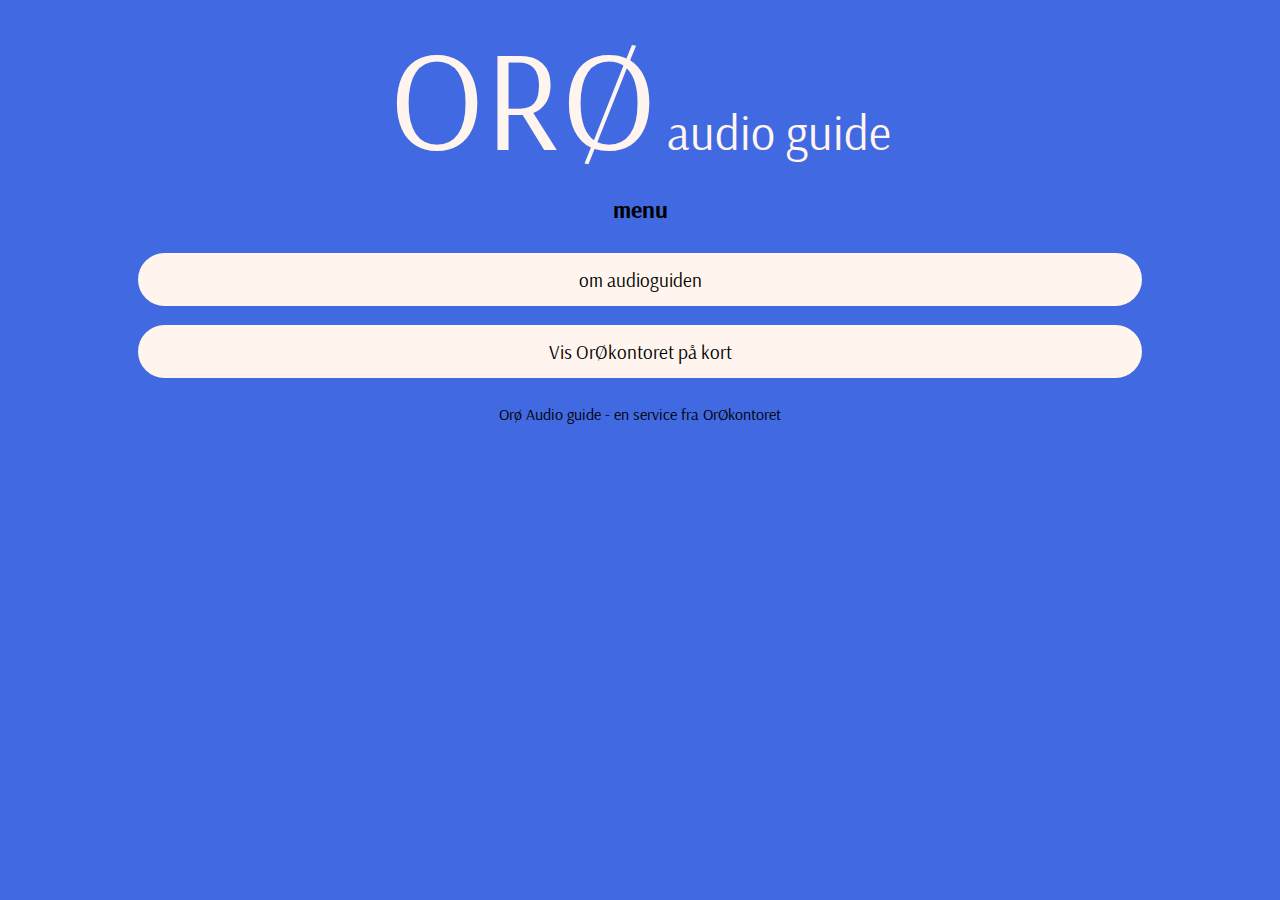
<file: index.html>
<!DOCTYPE html>
<html lang="en">
<head>
    <meta charset="UTF-8">
    <meta name="viewport" content="width=device-width, initial-scale=1.0">
    <meta http-equiv="X-UA-Compatible" content="ie=edge">
    <link rel="stylesheet" href="style.css">
    <title>Orø Audio Guide</title>
</head>
<body>
    <h1><span>ORØ</span> audio guide</h1>
    <h2>menu</h2>
    <nav>
    <a href="omguiden.html">om audioguiden</a>
    <a href="viskort.html">Vis OrØkontoret på kort</a>
    </nav>
      <p>Orø Audio guide - en service fra OrØkontoret</p>
</body>
</html>
</file>
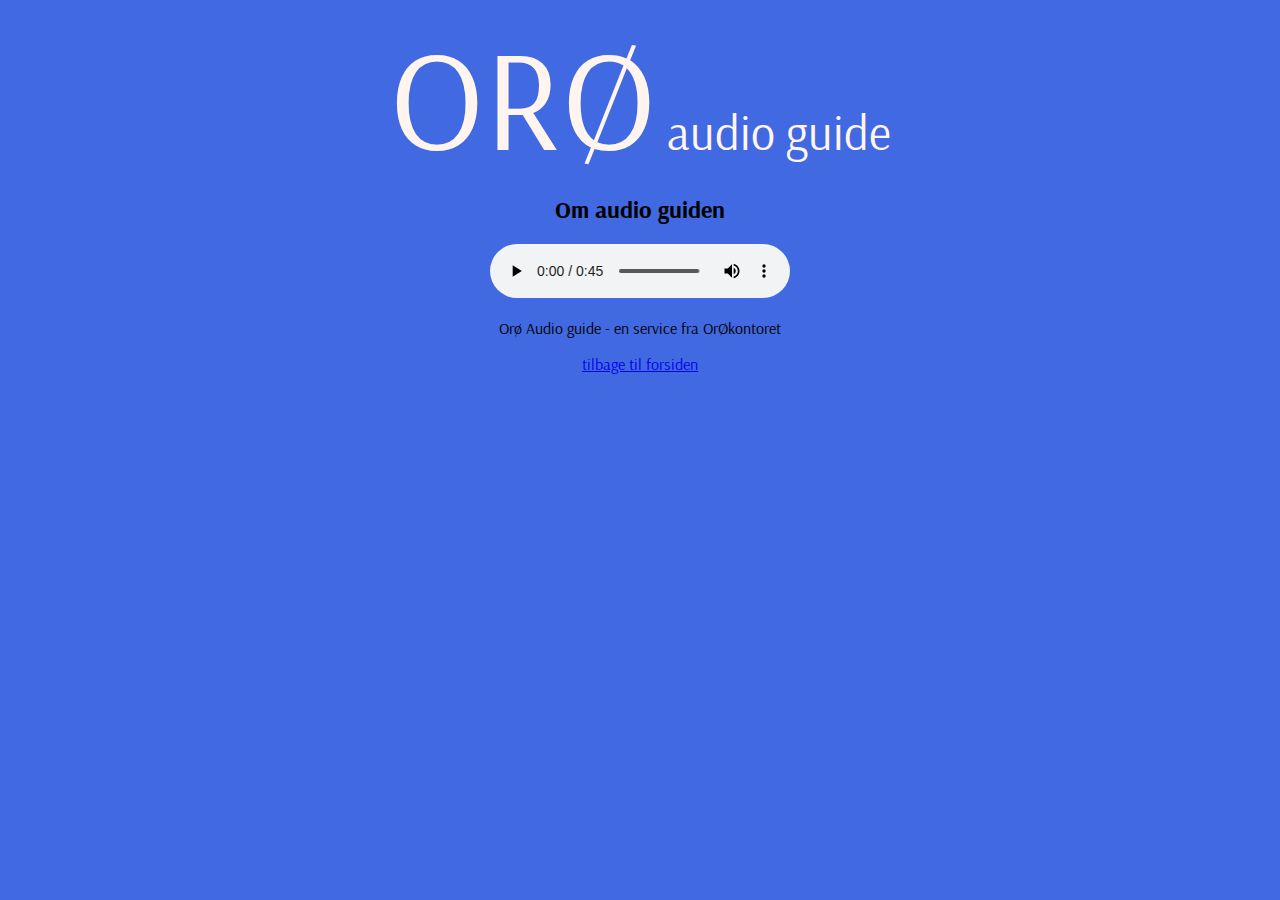
<file: omguiden.html>
<!DOCTYPE html>
<html lang="en">
<head>
    <meta charset="UTF-8">
    <meta name="viewport" content="width=device-width, initial-scale=1.0">
    <meta http-equiv="X-UA-Compatible" content="ie=edge">
    <link rel="stylesheet" href="style.css">
    <title>Orø Audio Guide</title>
</head>
<body>
    <h1><span>ORØ</span> audio guide</h1>
    <h2>Om audio guiden</h2>
    <audio controls autoplay>
        <source src="assets/ivr1.sln.wav" type="audio/wav">
      Your browser does not support the audio element.
      </audio>
      <p>Orø Audio guide - en service fra OrØkontoret</p>
      <a href="index.html">tilbage til forsiden</a>
</body>
</html>
</file>
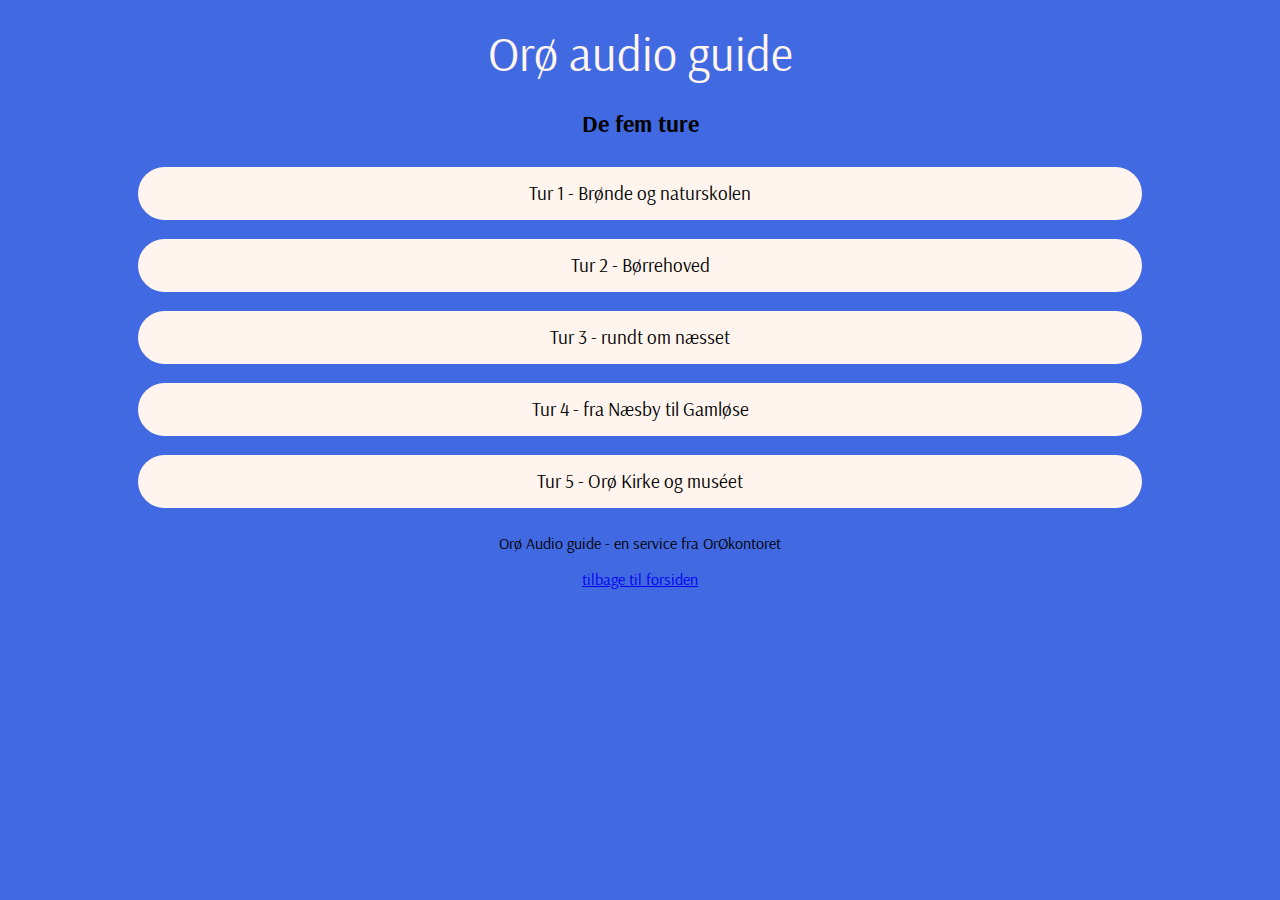
<file: trampestier.html>
<!DOCTYPE html>
<html lang="en">
<head>
    <meta charset="UTF-8">
    <meta name="viewport" content="width=device-width, initial-scale=1.0">
    <meta http-equiv="X-UA-Compatible" content="ie=edge">
    <link rel="stylesheet" href="style.css">
    <title>Orø Audio Guide</title>
</head>
<body>
    <h1>Orø audio guide</h1>
    <h2>De fem ture</h2>
    <nav>
    <a href="tur1.html">Tur 1 - Brønde og naturskolen</a>
    <a href="#">Tur 2 - Børrehoved</a>
    <a href="#">Tur 3 - rundt om næsset</a>
    <a href="#">Tur 4 - fra Næsby til Gamløse</a>
    <a href="#">Tur 5 - Orø Kirke og muséet</a>
    </nav>
    <p>Orø Audio guide - en service fra OrØkontoret</p>
    <a href="index.html">tilbage til forsiden</a>

</body>
</html>
</file>
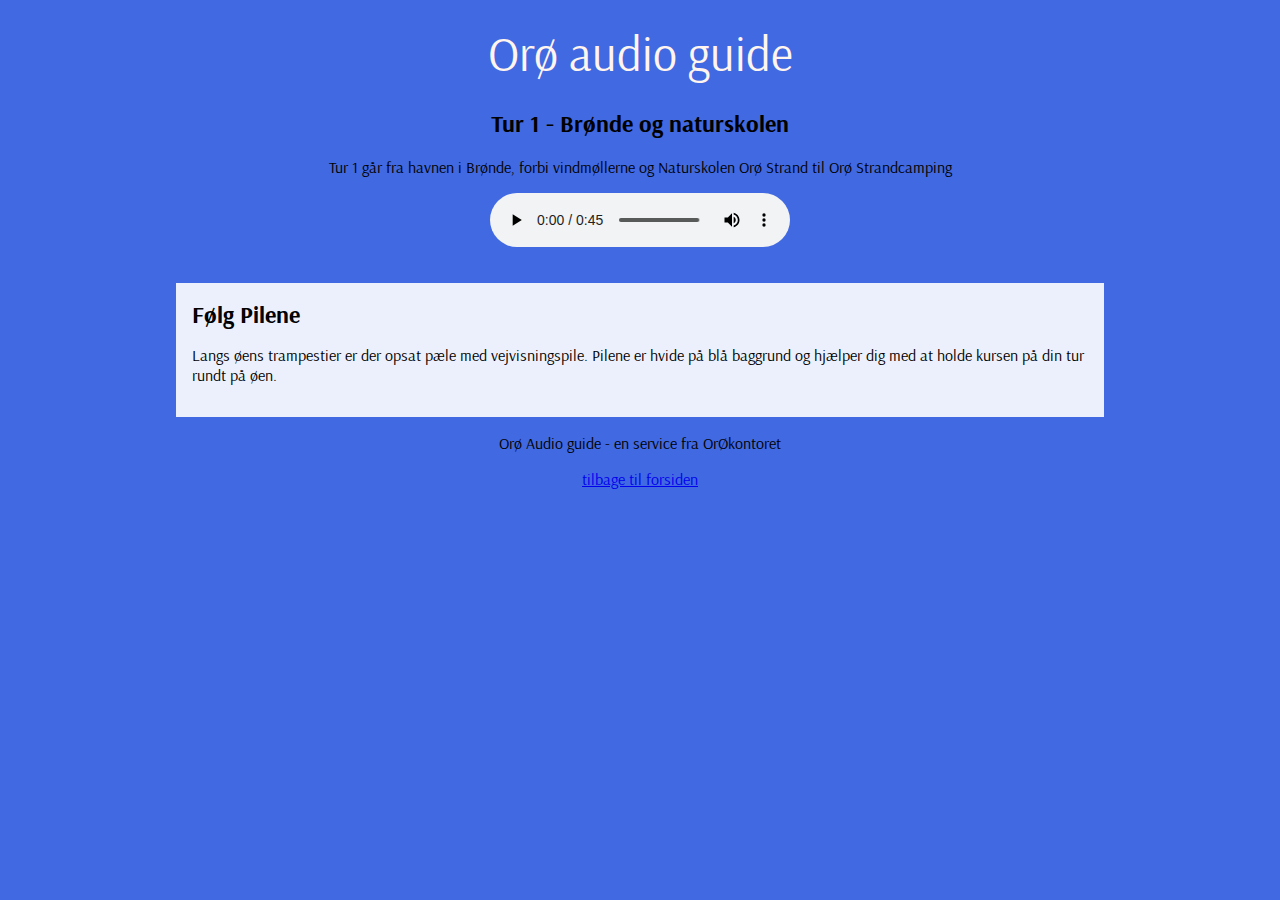
<file: tur1.html>
<!DOCTYPE html>
<html lang="en">
<head>
    <meta charset="UTF-8">
    <meta name="viewport" content="width=device-width, initial-scale=1.0">
    <meta http-equiv="X-UA-Compatible" content="ie=edge">
    <link rel="stylesheet" href="style.css">
    <title>Orø Audio Guide</title>
</head>
<body>
    <h1>Orø audio guide</h1>
    <article>
    <h2>Tur 1 - Brønde og naturskolen</h2>
    <p>Tur 1 går fra havnen i Brønde, forbi vindmøllerne og Naturskolen Orø Strand til Orø Strandcamping</p>
    <audio controls autoplay>
        <source src="assets/ivr1.sln.wav" type="audio/wav">
        Your browser does not support the audio element.
    </audio>
    </article>
    <section class="foll_arrow">
        <h2>Følg Pilene</h2>
        <p>Langs øens trampestier er der opsat pæle med vejvisningspile. Pilene er hvide på blå baggrund og hjælper dig med at holde kursen på din tur rundt på øen.</p>
    </section>
    
    <p>Orø Audio guide - en service fra OrØkontoret</p>
    <a href="index.html">tilbage til forsiden</a>

</body>
</html>
</file>
<file: style.css>
@import url('https://fonts.googleapis.com/css?family=Arsenal:400,700');

html {
    font-family: 'Arsenal', sans-serif;
}
body {
    margin: 0;
    background-color: royalblue;
    text-align: center;
}

h1 {
    text-align: center;
    font-weight: 400;
    font-size: 3em;
    color: seashell;
    line-height: 0.9;
}
h1 span {
    font-size: 3em
}
nav {
    width: 80%;
    margin: auto;
    display: flex;
    flex-direction: column;
}
nav a{
    margin: .5em;
    padding: .75em;
    background-color: seashell;
    text-decoration: none;
    color: black;
    font-size: 1.2em;
    border-radius: 1.5em;
}

#map {
    height: 480px;  /* The height is 400 pixels */
    width: 100%;  /* The width is the width of the web page */
    margin-bottom: 1.5em;
}
.foll_arrow {
    text-align: left;
    background-color: rgba(255, 255, 255, 0.9);
    padding: 1em;
    width: 70%;
    margin: 2em auto 1em;
}
.foll_arrow h2 {
    margin: 0;
}
</file>
